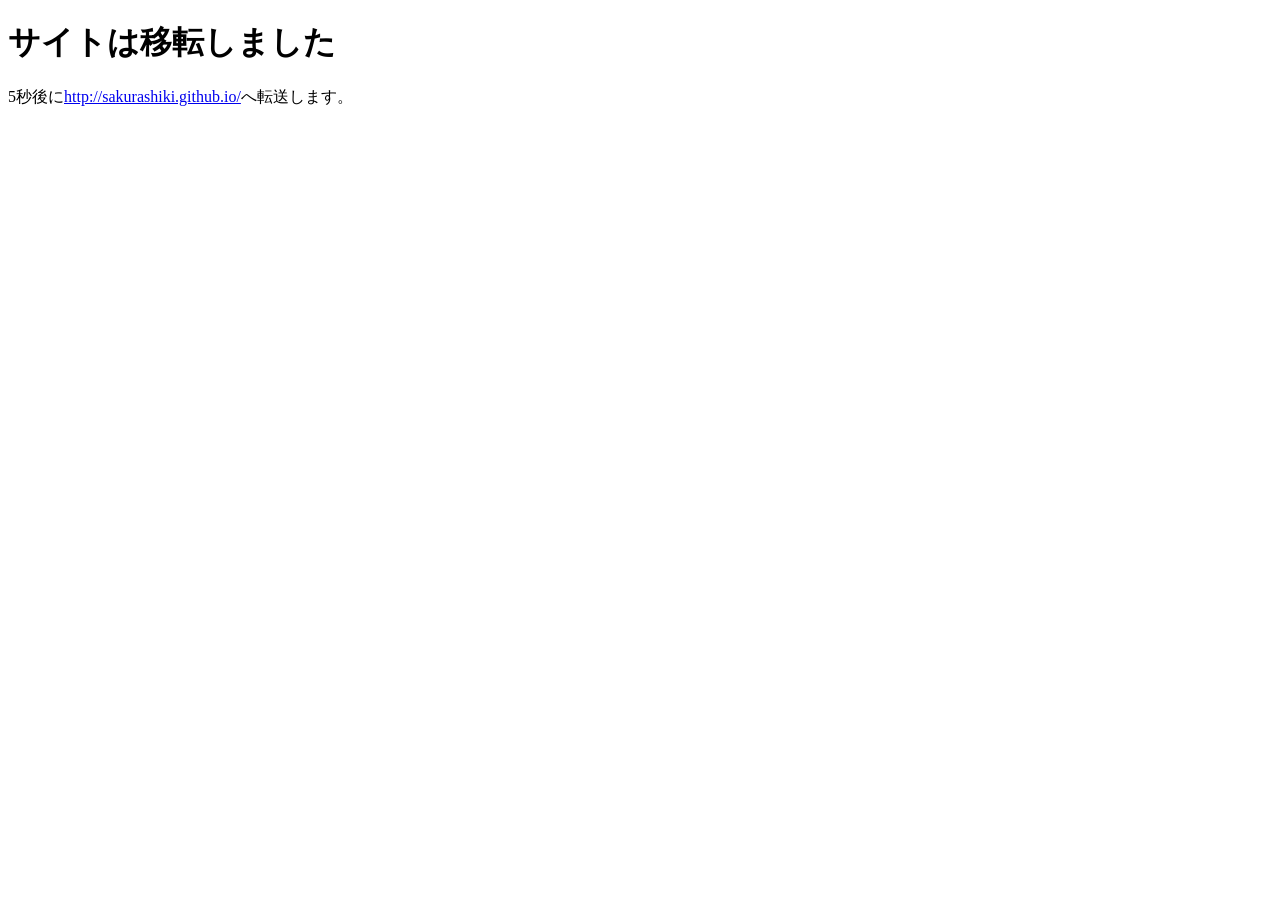
<file: index.html>
<!DOCTYPE html>
<html lang="ja">
<head>
<meta charset="utf-8" />
<meta http-equiv="X-UA-Compatible" content="IE=edge" />
<meta http-equiv="refresh" content="5;URL=http://sakurashiki.github.io/">
<title>サイトは移転しました</title>
</head>
<body lp-push="true">
<h1>サイトは移転しました</h1>
<p>5秒後に<a href="http://sakurashiki.github.io/">http://sakurashiki.github.io/</a>へ転送します。
</body>
</html>
</file>
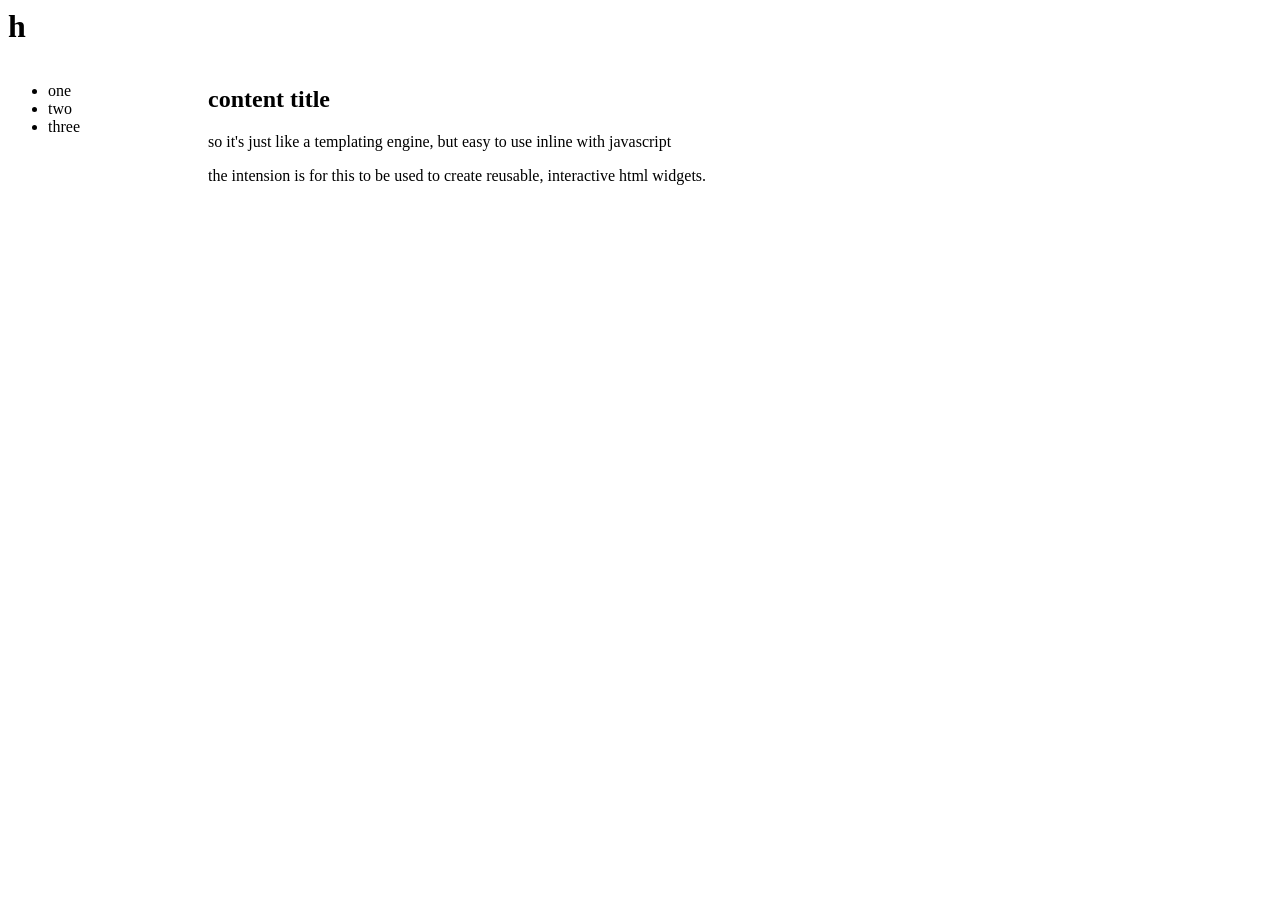
<file: node_modules/live-reload/node_modules/reconnect/node_modules/h/examples/index.html>
<html>
<script src=../index.js></script>
<style>
  .WIDGET.thing {
    background-color: red;
  }
</style>
<body>
</body>
<script>

document.body.appendChild(
  h('div#page',
    h('div#header',
      h('h1.classy', 'h')),
    h('div#menu', { style: { float: 'left', width: '200px' } },
      h('ul',
        h('li', 'one'),
        h('li', 'two'),
        h('li', 'three'))),
    h('div#content', {style: {float: 'left'} },
      h('h2', 'content title'),
      h('p', 
        "so it's just like a templating engine,\n",
        "but easy to use inline with javascript\n"),
      h('p', 
        "the intension is for this to be used to create\n",
        "reusable, interactive html widgets. ")))
)

</script>
</html>
</file>
